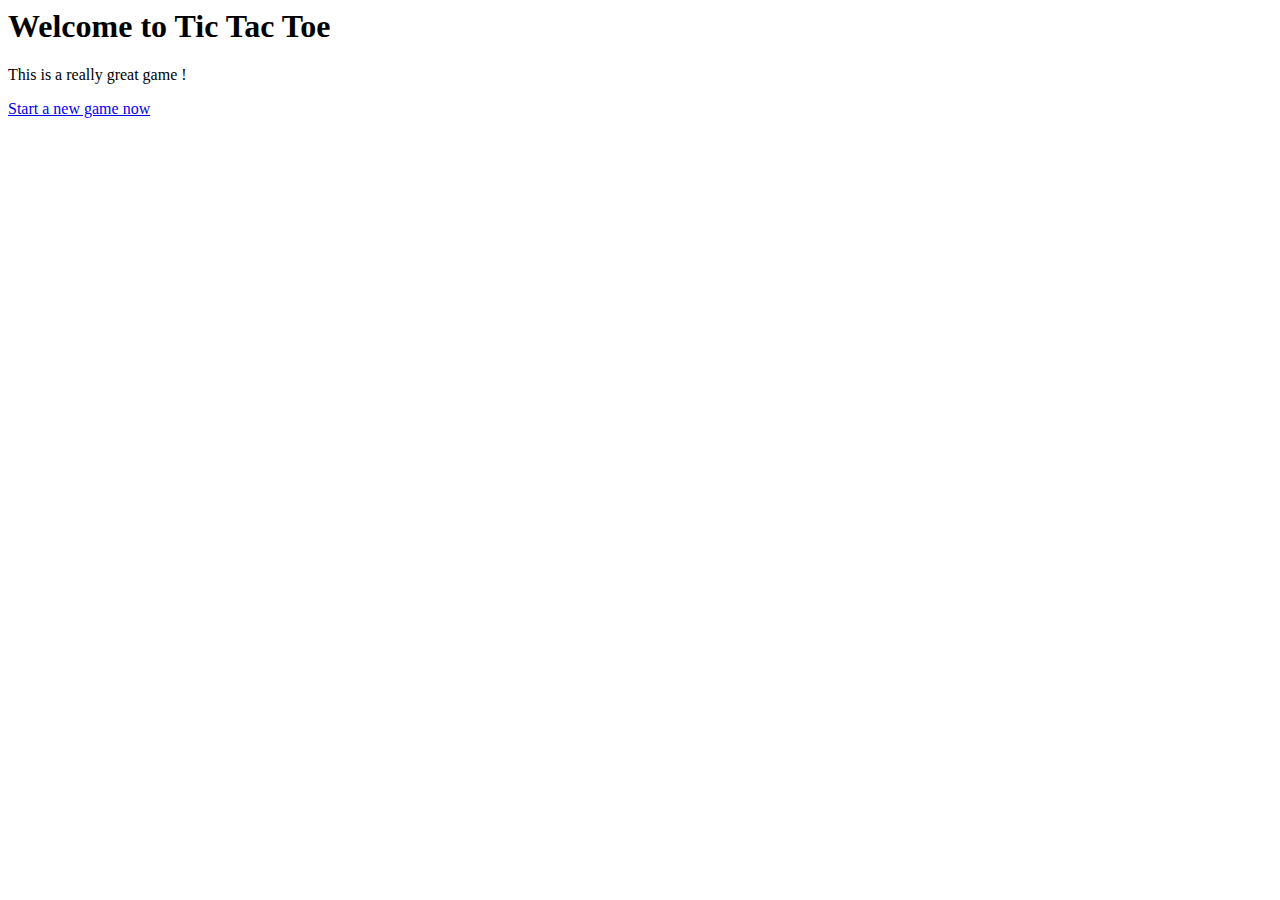
<file: src/main/resources/templates/index.html>
<html th:replace="~{layout :: layout(~{::title}, ~{::content})}" xmlns:th="http://www.thymeleaf.org">
<head>
    <title th:fragment="title">Welcome to Tic Tac Toe</title>
</head>
<body>
<div th:fragment="content">
    <h1>Welcome to Tic Tac Toe</h1>

    <p>This is a really great game !</p>
    <a class="btn btn-primary" href="#" th:href="@{/create}">Start a new game now</a>
</div>
</body>
</html>
</file>
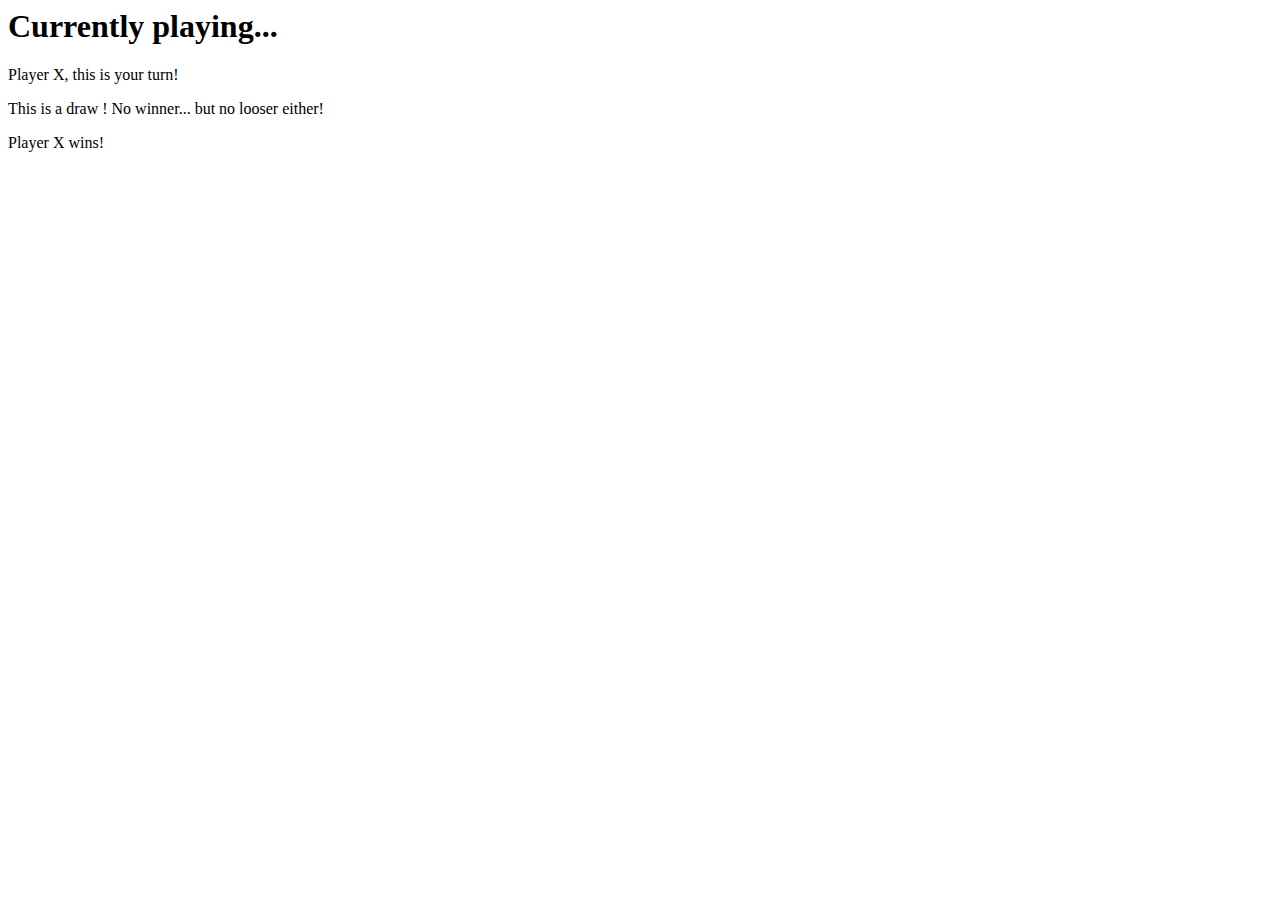
<file: src/main/resources/templates/game.html>
<html th:replace="~{layout :: layout(~{::title}, ~{::content})}" xmlns:th="http://www.thymeleaf.org">
<head>
    <title th:fragment="title">Welcome to Tic Tac Toe</title>
</head>
<body>
<div th:fragment="content">
    <h1>Currently playing...</h1>

    <p th:if="${message ne null}" class="alert alert-danger" th:text="${message}"></p>

    <p th:if="${game.status.name() == 'STARTED'}">Player <span th:text="${game.currentPlayer}">X</span>, this is your turn!</p>
    <p th:if="${game.status.name() == 'DRAW'}">This is a draw ! No winner... but no looser either!</p>
    <p th:if="${game.status.name() == 'FINISHED'}">Player <span th:text="${game.winner}">X</span> wins!</p>

    <table class="board">
        <tr th:each="row: ${#numbers.sequence(0, 7)}">
            <td th:each="column: ${#numbers.sequence(0, 7)}"
                th:text="${game.board[row][column]}"
                th:onclick="|location.href='@{/game/{id}/{row}/{col}(id=${game.id}, row=${row}, col=${column})}'|"
            ></td>
        </tr>
    </table>
</div>
</body>
</html>
</file>
